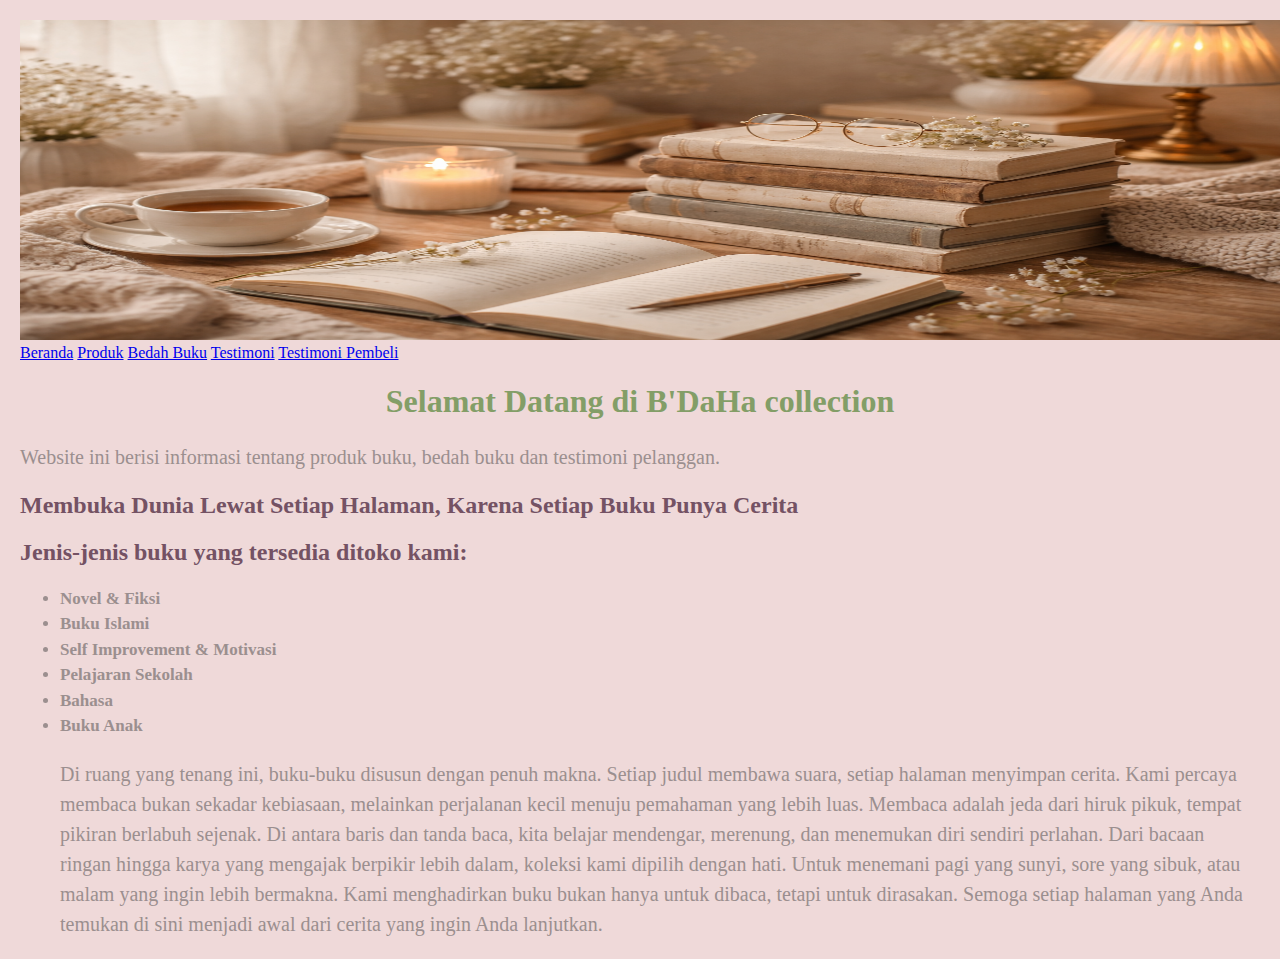
<file: index.html>
<!DOCTYPE html>
<html lang="id">
<head>
    <meta charset="UTF-8">
    <meta name="viewport" content="width=device-width, initial-scale=1.0">
    <title>Prfil Usaha Buku</title>
    <link rel="stylesheet" href="style.css" />

</head>
<body>
    <header> 
        <img src="ChatGPT Image Feb 2, 2026, 10_52_00 AM.png" alt="header" width="1313" height="320">
    </header>
    <nav>
        <a href="index.html">Beranda</a>
        <a href="produk.html">Produk</a>
        <a href="bedah-buku.html">Bedah Buku</a>
        <a href="testimoni.html">Testimoni</a>
        <a href="tampil-testimoni.html">Testimoni Pembeli</a>
        
    </nav>
    <h1>Selamat Datang di B'DaHa collection</h1>
    <p>Website ini berisi informasi tentang produk buku, bedah buku dan testimoni pelanggan.</p>
    <h2>Membuka Dunia Lewat Setiap Halaman, Karena Setiap Buku Punya Cerita</h2>
    <h2>Jenis-jenis buku yang tersedia ditoko kami:</h2>
<ul>
    <li><strong>Novel & Fiksi</strong></li>
    <li><strong>Buku Islami</strong></li>
    <li><strong>Self Improvement & Motivasi</strong></li>
    <li><strong>Pelajaran Sekolah</strong></li>
    <li><strong>Bahasa</strong></li>
    <li><strong>Buku Anak</strong></li>
<p>Di ruang yang tenang ini, buku-buku disusun dengan penuh makna. Setiap judul membawa suara, setiap halaman menyimpan cerita. Kami percaya membaca bukan sekadar kebiasaan, melainkan perjalanan kecil menuju pemahaman yang lebih luas.
    Membaca adalah jeda dari hiruk pikuk, tempat pikiran berlabuh sejenak. Di antara baris dan tanda baca, kita belajar mendengar, merenung, dan menemukan diri sendiri perlahan.
    Dari bacaan ringan hingga karya yang mengajak berpikir lebih dalam, koleksi kami dipilih dengan hati. Untuk menemani pagi yang sunyi, sore yang sibuk, atau malam yang ingin lebih bermakna.
    Kami menghadirkan buku bukan hanya untuk dibaca, tetapi untuk dirasakan. Semoga setiap halaman yang Anda temukan di sini menjadi awal dari cerita yang ingin Anda lanjutkan.</p>

</ul>
</body>
</html>
</file>
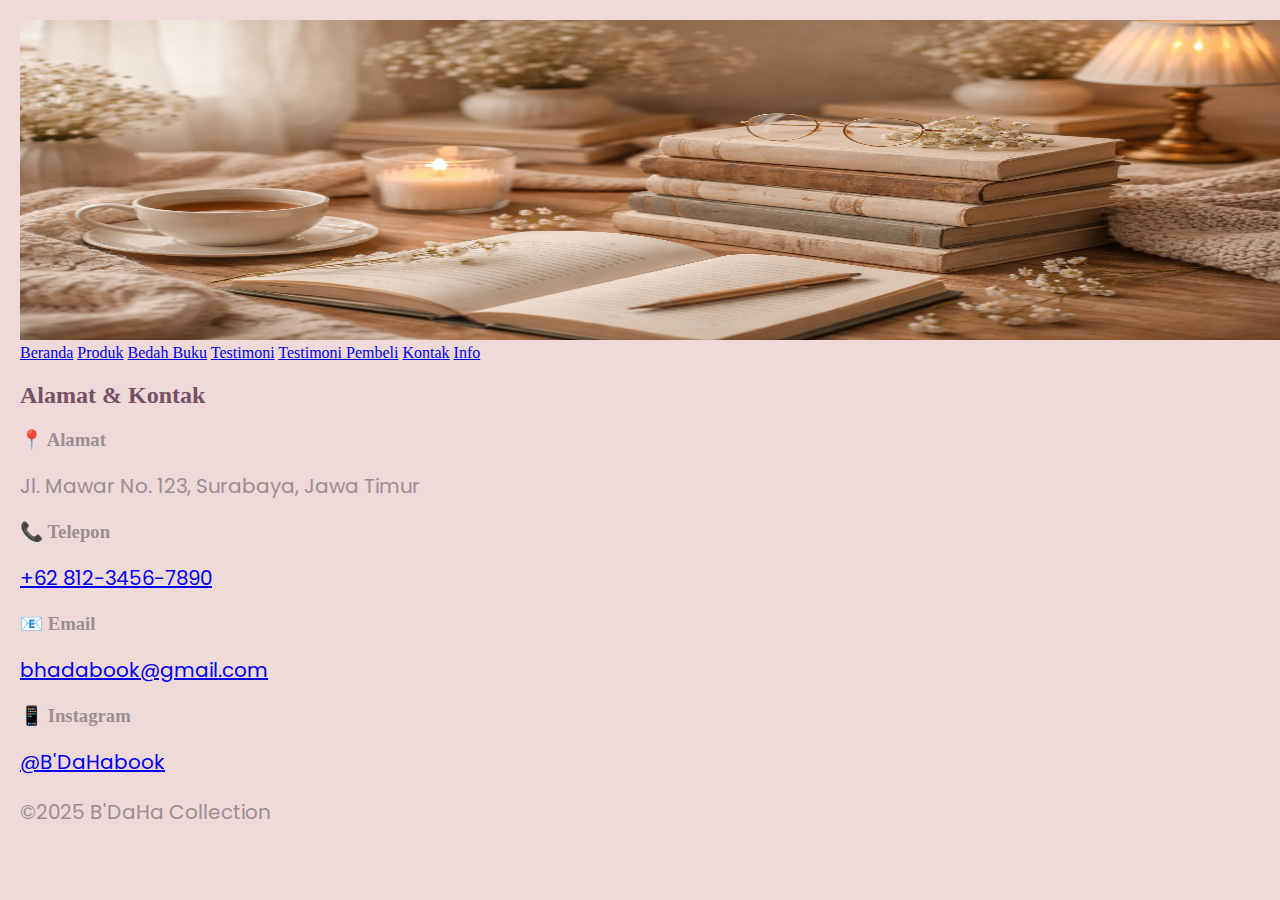
<file: kontak.html>
<!DOCTYPE html>
<html lang="id">
<head>
    <meta charset="UTF-8">
    <meta name="viewport" content="width=device-width, initial-scale=1.0">
    <title>Prfil Usaha Buku</title>
    <link rel="stylesheet" href="style.css" />

</head>
<body>
    <header> 
        <img src="ChatGPT Image Feb 2, 2026, 10_52_00 AM.png" alt="header" width="1313" height="320">
    </header>
    
<link href="https://fonts.googleapis.com/css2?family=Poppins:wght@300;400;600&display=swap" rel="stylesheet">


</head>
<nav>
        <a href="index.html">Beranda</a>
        <a href="produk.html">Produk</a>
        <a href="bedah-buku.html">Bedah Buku</a>
        <a href="testimoni.html">Testimoni</a>
        <a href="tampil-testimoni.html">Testimoni Pembeli</a>
        <a href="kontak.html">Kontak</a>
        <a href="info.html">Info</a>
        
    </nav>

<body>

<div class="container">
    <h2>Alamat & Kontak</h2>

    <div class="contact-item">
        <h3>📍 Alamat</h3>
        <p>Jl. Mawar No. 123, Surabaya, Jawa Timur</p>
    </div>

    <div class="contact-item">
        <h3>📞 Telepon</h3>
        <p><a href="tel:+6281234567890">+62 812-3456-7890</a></p>
    </div>

    <div class="contact-item">
        <h3>📧 Email</h3>
        <p><a href="mailto:bdahabook@gmail.com">bhadabook@gmail.com</a></p>
    </div>

    <div class="contact-item">
        <h3>📱 Instagram</h3>
        <p><a href="https://instagram.com/B'DaHabook" target="_blank">@B'DaHabook</a></p>
    </div>

</div>

<footer>
    <p>&copy;2025 B'DaHa Collection</p>
</footer>

</body>
</html>
</file>
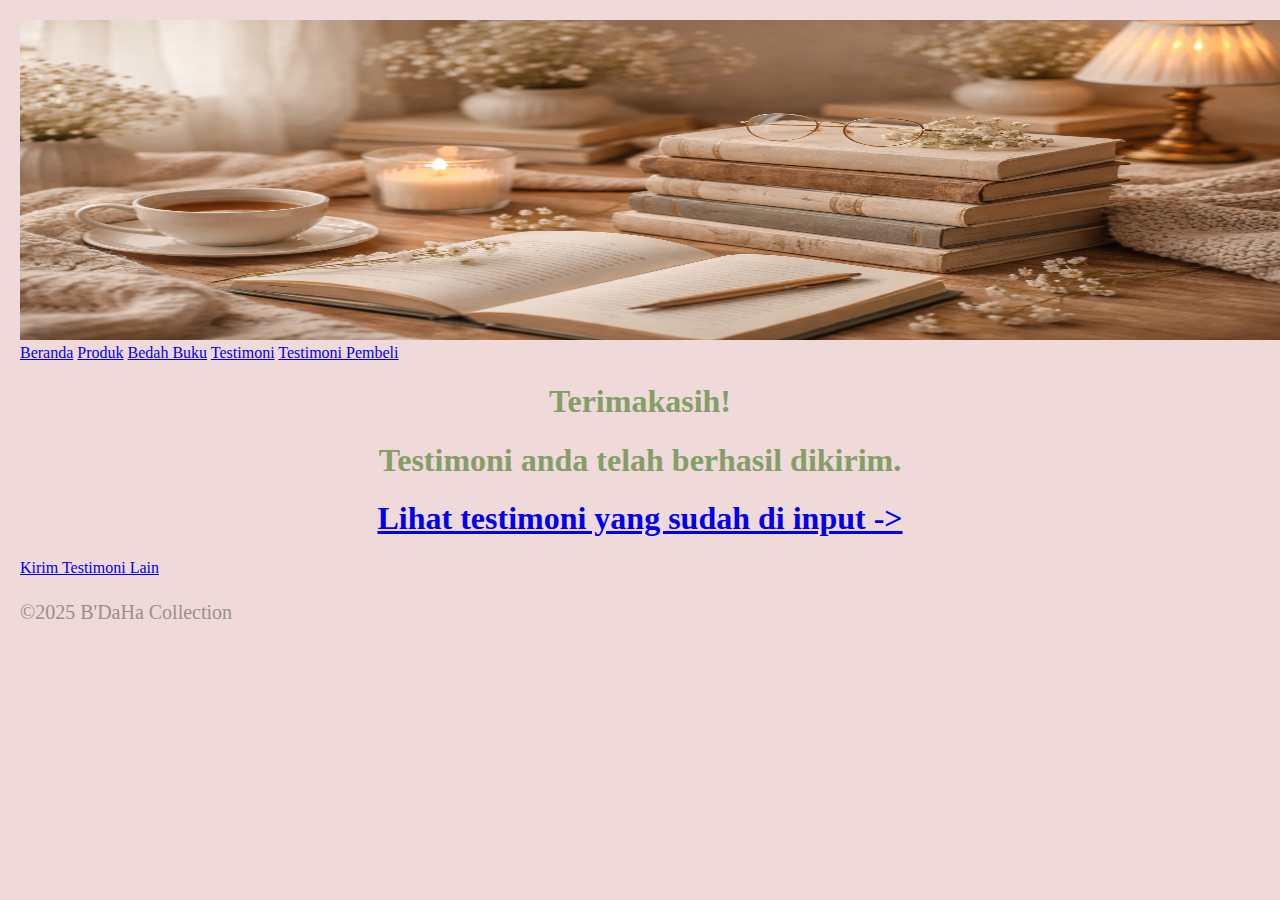
<file: proses-testimoni.html>
<!DOCTYPE html>
<html lang="id">
<head>
    <meta charset="UTF-8">
    <meta name="viewport" content="width=device-width, initial-scale=1.0">
    <title>Prfil Usaha Buku</title>
    <link rel="stylesheet" href="style.css" />

</head>
<body>
    <header> 
        <img src="ChatGPT Image Feb 2, 2026, 10_52_00 AM.png" alt="header" width="1313" height="320">
    </header>
    <nav>
        <a href="index.html">Beranda</a>
        <a href="produk.html">Produk</a>
        <a href="bedah-buku.html">Bedah Buku</a>
        <a href="testimoni.html">Testimoni</a>
        <a href="tampil-testimoni.html">Testimoni Pembeli</a>
        
    </nav>
<main class="konfirmasi">
    <h1>Terimakasih!</h1>
    <h1>Testimoni anda telah berhasil dikirim.</h1>
    <h1><a href="tampil-testimoni.html">Lihat testimoni yang sudah di input ->
    </a></h1>
    <section class="testimoni-terkirim"></section>
    <a href="testimoni.html">Kirim Testimoni Lain</a>
</main>
<footer>
    <p>&copy;2025 B'DaHa Collection</p>
</footer>
</body>
</html>
</file>
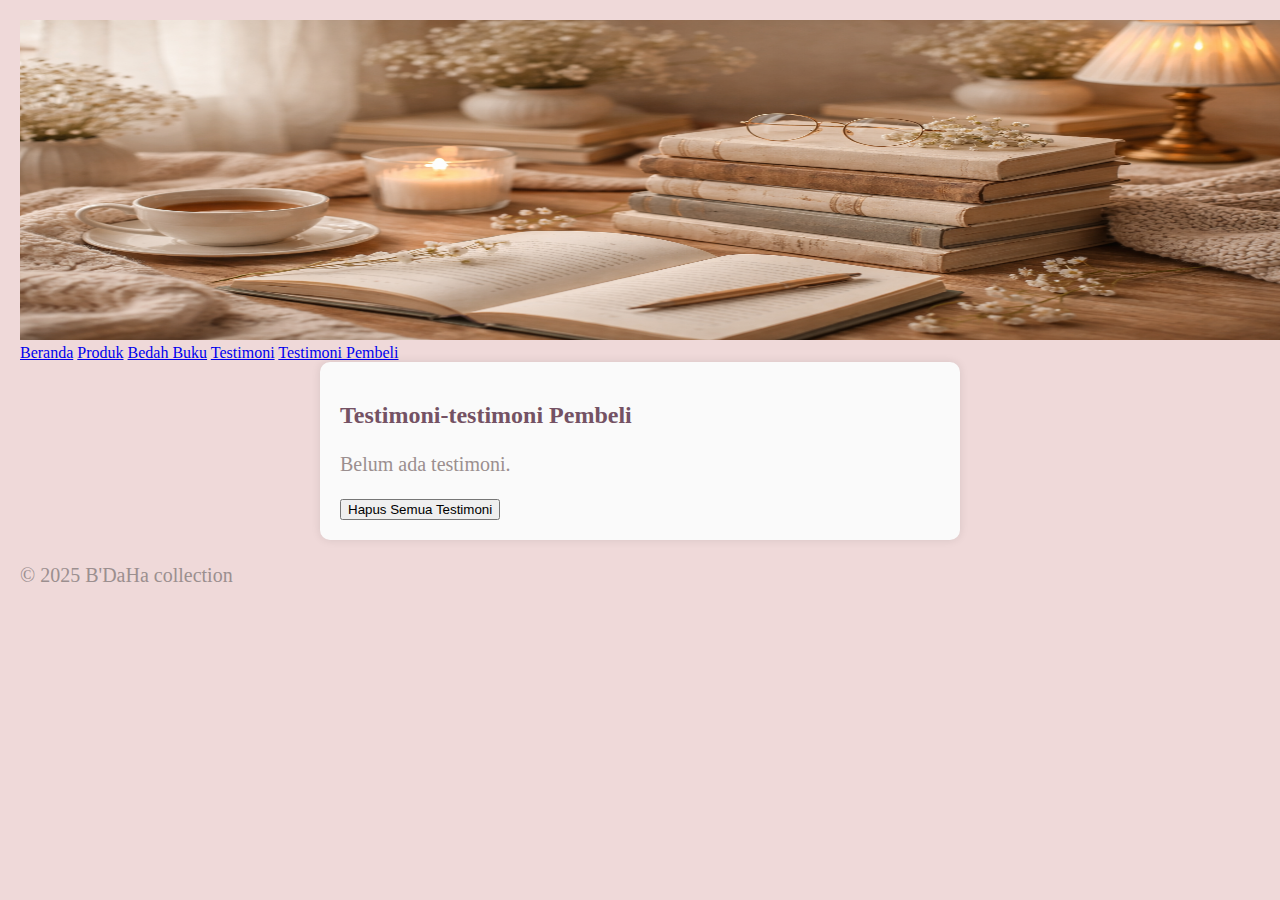
<file: tampil-testimoni.html>
<!DOCTYPE html>
<html lang="id">
<head>
    <meta charset="UTF-8">
    <meta name="viewport" content="width=device-width, initial-scale=1.0">
    <title>Prfil Usaha Buku</title>
    <link rel="stylesheet" href="style.css" />

</head>
<body>
    <header> 
        <img src="ChatGPT Image Feb 2, 2026, 10_52_00 AM.png" alt="header" width="1313" height="320">
    </header>
    <nav>
        <a href="index.html">Beranda</a>
        <a href="produk.html">Produk</a>
        <a href="bedah-buku.html">Bedah Buku</a>
        <a href="testimoni.html">Testimoni</a>
        <a href="tampil-testimoni.html">Testimoni Pembeli</a>
        
    </nav>
    <main class="formulir">
        <h2>Testimoni-testimoni Pembeli</h2>
        <div id="daftarTestimoni"></div>
        <button id="hapusSemua">Hapus Semua Testimoni</button>
       
    </main>
    <footer>
    <p>&copy; 2025 B'DaHa collection</p>
</footer>
<script>
    const container = document.getElementById('daftarTestimoni');
    const testimoniList = JSON.parse(localStorage.getItem('testimoniList')) || [];
    
    if (testimoniList.length === 0) {
        container.innerHTML = "<p>Belum ada testimoni.</p>";
    } else {
        testimoniList.forEach((t, i) => {
const el = document.createElement('div');
el.className = 'testimoni-box'; 
el.innerHTML = `
 <p><strong>Nama:</strong>${t.nama}</p>
 <p><strong>Asal Sekolah/Instansi/Komunitas:</strong>${t.asal}</p>
 <p><strong>Email:</strong>${t.email}</p>
 <p><strong>Judul Buku yang Dibeli:</strong>${t.judul}</p>
 <p><strong>Rate:</strong>${t.rate}</p>
 <p><strong>Testimoni Anda:</strong>${t.pesan}</p>
 `;
    container.appendChild(el);
    });
    }
    document.getElementById("hapusSemua").addEventListener("click", function() { 
        const konfirmasi = confirm("Apakah Anda yakin ingin menghapus semua testimoni?");
        if (konfirmasi) {
            localStorage.removeItem("testimoniList");
            location.reload();
        }
    });
</script>
</body>
</html>
</file>
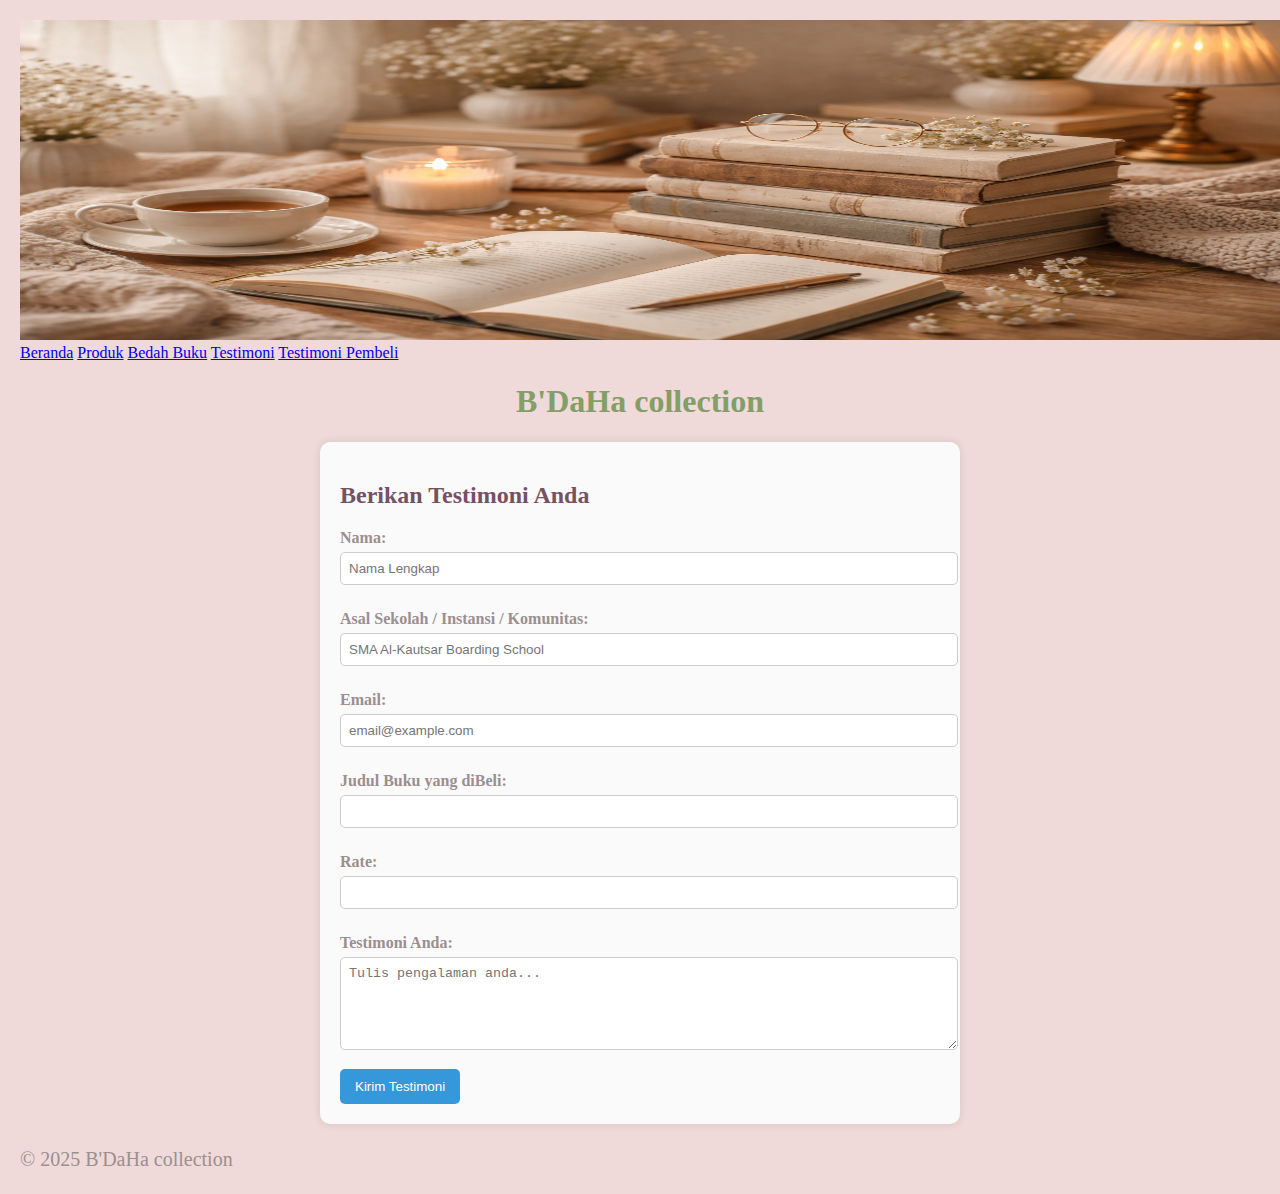
<file: testimoni.html>
<!DOCTYPE html>
<html lang="id">
<head>
    <meta charset="UTF-8">
    <meta name="viewport" content="width=device-width, initial-scale=1.0">
    <title>Prfil Usaha Buku</title>
    <link rel="stylesheet" href="style.css" />

</head>
<body>
    
     <header> 
        <img src="ChatGPT Image Feb 2, 2026, 10_52_00 AM.png" alt="header" width="1313" height="320">
    </header>
    <nav>
        <a href="index.html">Beranda</a>
        <a href="produk.html">Produk</a>
        <a href="bedah-buku.html">Bedah Buku</a>
        <a href="testimoni.html">Testimoni</a>
        <a href="tampil-testimoni.html">Testimoni Pembeli</a>
        
    </nav>
    <h1>B'DaHa collection</h1>
    
<main class="formulir">
    <h2>Berikan Testimoni Anda</h2>
    <form id="formTestimoni">
        <label for="nama">Nama:</label>
        <input type="text" id="nama" name="nama" required placeholder="Nama Lengkap">

        <label for="asal">Asal Sekolah / Instansi / Komunitas:</label>
        <input type="text" id="asal" name="asal" required placeholder="SMA Al-Kautsar Boarding School">
        
        <label for="email">Email:</label>
        <input type="email" id="email" name="email" required placeholder="email@example.com">
        
        <label for="judul">Judul Buku yang diBeli:</label>
        <input type="text" id="judul" name="judul">

        <label for="rate">Rate:</label>
<input type="number" id="rate" name="rate" min="1" max="5" required>

        <label for="pesan">Testimoni Anda:</label>
        <textarea id="pesan" name="pesan" required placeholder="Tulis pengalaman anda..." rows="5"></textarea>
    
        <button type="submit">Kirim Testimoni</button>

    </form>
</main>
<footer>
    <p>&copy; 2025 B'DaHa collection</p>
</footer>
<script>
    document.getElementById('formTestimoni').addEventListener('submit', function(e) {
        e.preventDefault();
        const nama = document.getElementById('nama').value;
        const asal = document.getElementById('asal').value;
        const email = document.getElementById('email').value;
        const judul = document.getElementById('judul').value;
        const rate = document.getElementById('rate').value;
        const pesan = document.getElementById('pesan').value;
        const dataBaru = {nama, asal, email, judul, rate, pesan};
        // Ambil list dari localStorage
        const testimoniList = JSON.parse(localStorage.getItem('testimoniList')) || [];
        // Tambahkan testimoni baru
        testimoniList.push(dataBaru);
        // Simpan kembali ke localstorage
        localStorage.setItem('testimoniList',JSON.stringify(testimoniList));
        // Arahkan ke halaman konfirmasi
        window.location.href = 'proses-testimoni.html';
    });
</script>
</body>
</html>
</file>
<file: style.css>
body { 
    background-color: #efd9d9;
    font-family: 'Libre Baskerville';
    color: #9b8f8f;
    margin: 20px;
    }
h1 { 
    color: #839e67;
    text-align: center;
    }
h2 {
    color: #745264;
    text-align: left;
    }
 p {
    font-size: 20px;
    font-family: 'Poppins';
    text-align: left;
    line-height: 1.5;
    }
li {
   font-size: 17px;
    font-family: 'Poppins';
    text-align: left;
    line-height: 1.5;
}

.daftar-produk { 
    display: grid;
    grid-template-columns: repeat(auto-fit, minmax(250px, 1fr));
    gap: 20px;
    padding: 20px;

}

.produk { 
    background-color: #fff;
    border: 1px solid #ddd;
    padding: 15px;
    border-radius: 10px;
    text-align: center;
    box-shadow: 0 2px 6px rgba(0, 0, 0, 0.1);
}

.produk img {
    width: 150px;
    height: auto;
    border-radius: 5px;
    margin-bottom: 10px;
}

.produk h2 {
    font-size: 20px;
    color: #2c3e50;
}

.produk h3 { 
    font-size: 16px;
    color: #2c3e50;
}

.harga {
    font-weight: bold;
    color: #27ae60;
}
.deskripsi {
    font-size: 14px;
    color: #555;
}

.artikel {
    max-width: 700px;
    margin: auto;
    padding: 20px;
    background-color: #fdfdfd;
    font-family: 'Georgia', serif;

    line-height: 1.8;
}
.artikel .penulis {
    font-style: italic;
    color: #666;
    margin-bottom: 20px;
}
.artikel .sampul {
    width: 180px;
    float: right;
    margin: 0 0 20px 20px;
    border: 1px solid #ccc;
    box-shadow: 2px 2px 6px rgba(0, 0, 0, 0.1);
}
.artikel blockquote { 
    font-style: italic;
    padding-left: 20px;
    margin: 20px 0;
    border-left: 4px solid #999;
    color: #444;
    background-color: #f9f9f9;
}
.btn-kembali {
    display: inline-block;
    margin-top: 30px;
    padding: 10px 16px;
    background-color: #0066cc;
    color: white;
    text-decoration: none;
    border-radius: 4px;
}
.btn-kembali:hover {
    background-color: #004d99;
}

.formulir {
    max-width: 600px;
    margin: auto;
    padding: 20px;
    background-color: #fafafa;
    border-radius: 10px;
    box-shadow: 0 0 10px rgba(0, 0, 0, 0.1);
}

form label {
    display: block;
    margin-top: 10px;
    font-weight: bold;
}

form input, 
form select,
form textarea { 
    width: 100%;
    padding: 8px;
    margin-top: 5px;
    margin-bottom: 15px;
    border-radius: 5px;
    border: 1px solid #ccc;
}

form button { 
    background-color: #3498db;
    color: white;
    padding: 10px 15px;
    border: none;
    border-radius: 5px;
    cursor: pointer;
}

form button:hover {
    background-color: #2980b9;
}
</file>
